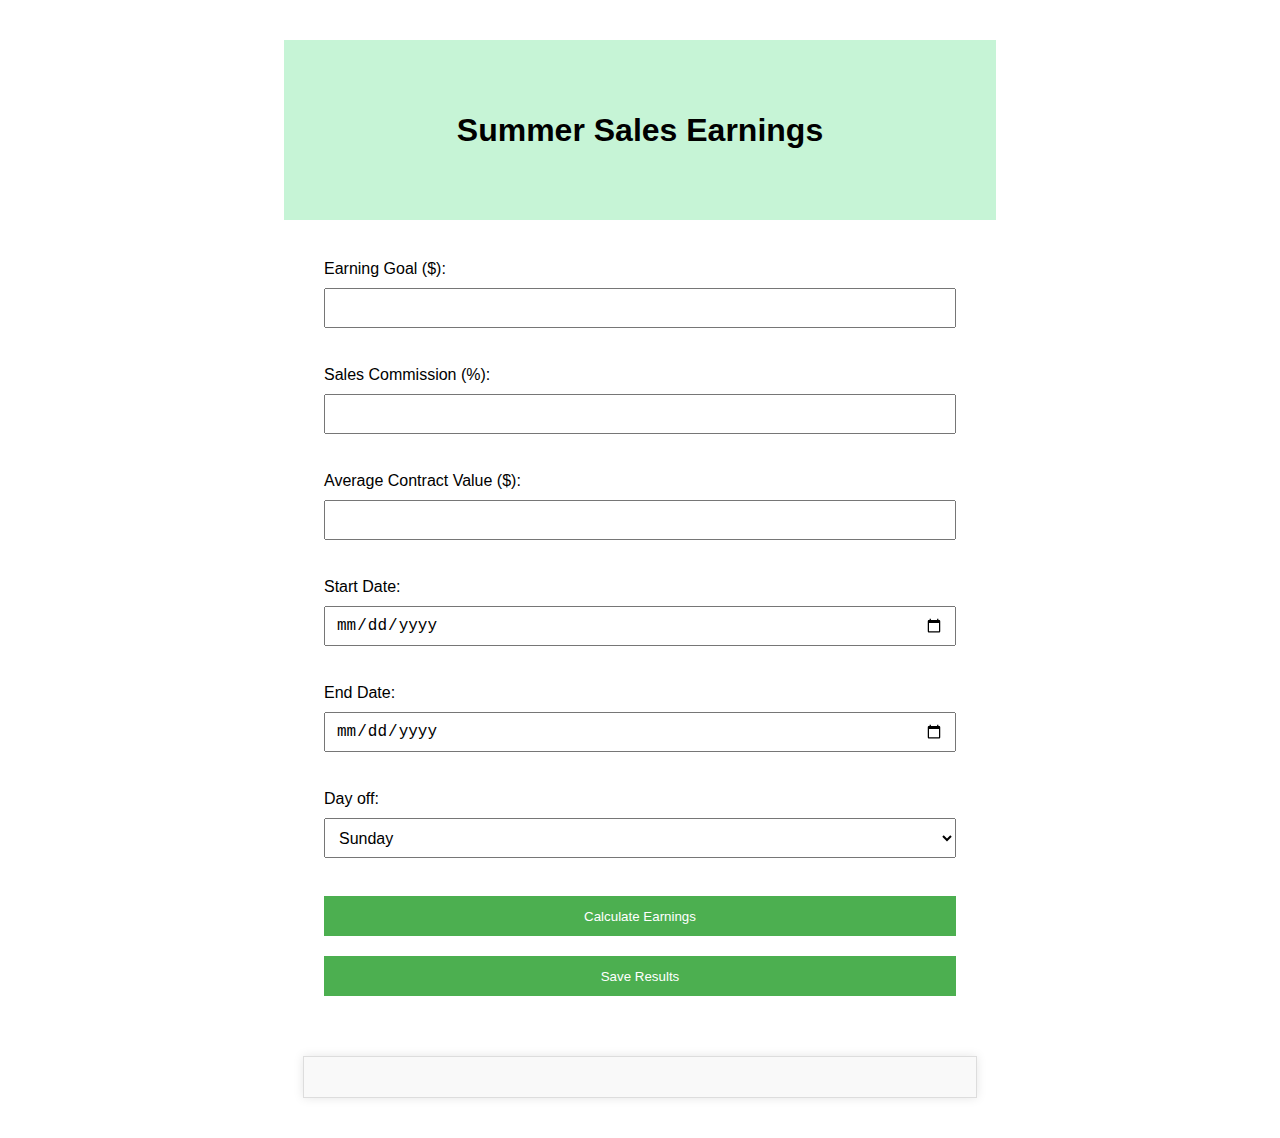
<file: SalesEarningCalculator/index.html>
<!-- index.html -->
<!DOCTYPE html>
<html lang="en">
<head>
    <meta charset="UTF-8">
    <meta name="viewport" content="width=device-width, initial-scale=1.0">
    <title>Summer Sales Earnings</title>
    <link rel="stylesheet" href="style.css">
</head>
<body>
    <div class="title-container">
        <h1>Summer Sales Earnings</h1>
    </div>
    <form>
        <label for="earning-goal">Earning Goal ($):</label>
        <input type="number" id="earning-goal" required><br><br>
        <label for="sales-commission">Sales Commission (%):</label>
        <input type="number" id="sales-commission" required><br><br>
        <label for="average-contract-value">Average Contract Value ($):</label>
        <input type="number" id="average-contract-value" required><br><br>
        <label for="start-date">Start Date:</label>
        <input type="date" id="start-date" required><br><br>
        <label for="end-date">End Date:</label>
        <input type="date" id="end-date" required><br><br>
        <label for="day-off">Day off:</label>
        <select id="day-off">
            <option value="0">Sunday</option>
            <option value="1">Monday</option>
            <option value="2">Tuesday</option>
            <option value="3">Wednesday</option>
            <option value="4">Thursday</option>
            <option value="5">Friday</option>
            <option value="6">Saturday</option>
        </select><br><br>
        <button type="button" onclick="calculateEarnings()">Calculate Earnings</button>
        <button type="button" onclick="saveResults()">Save Results</button>
    </form>
    <div id="result"></div>

    <script src="script.js"></script>
</body>
</html>
</file>
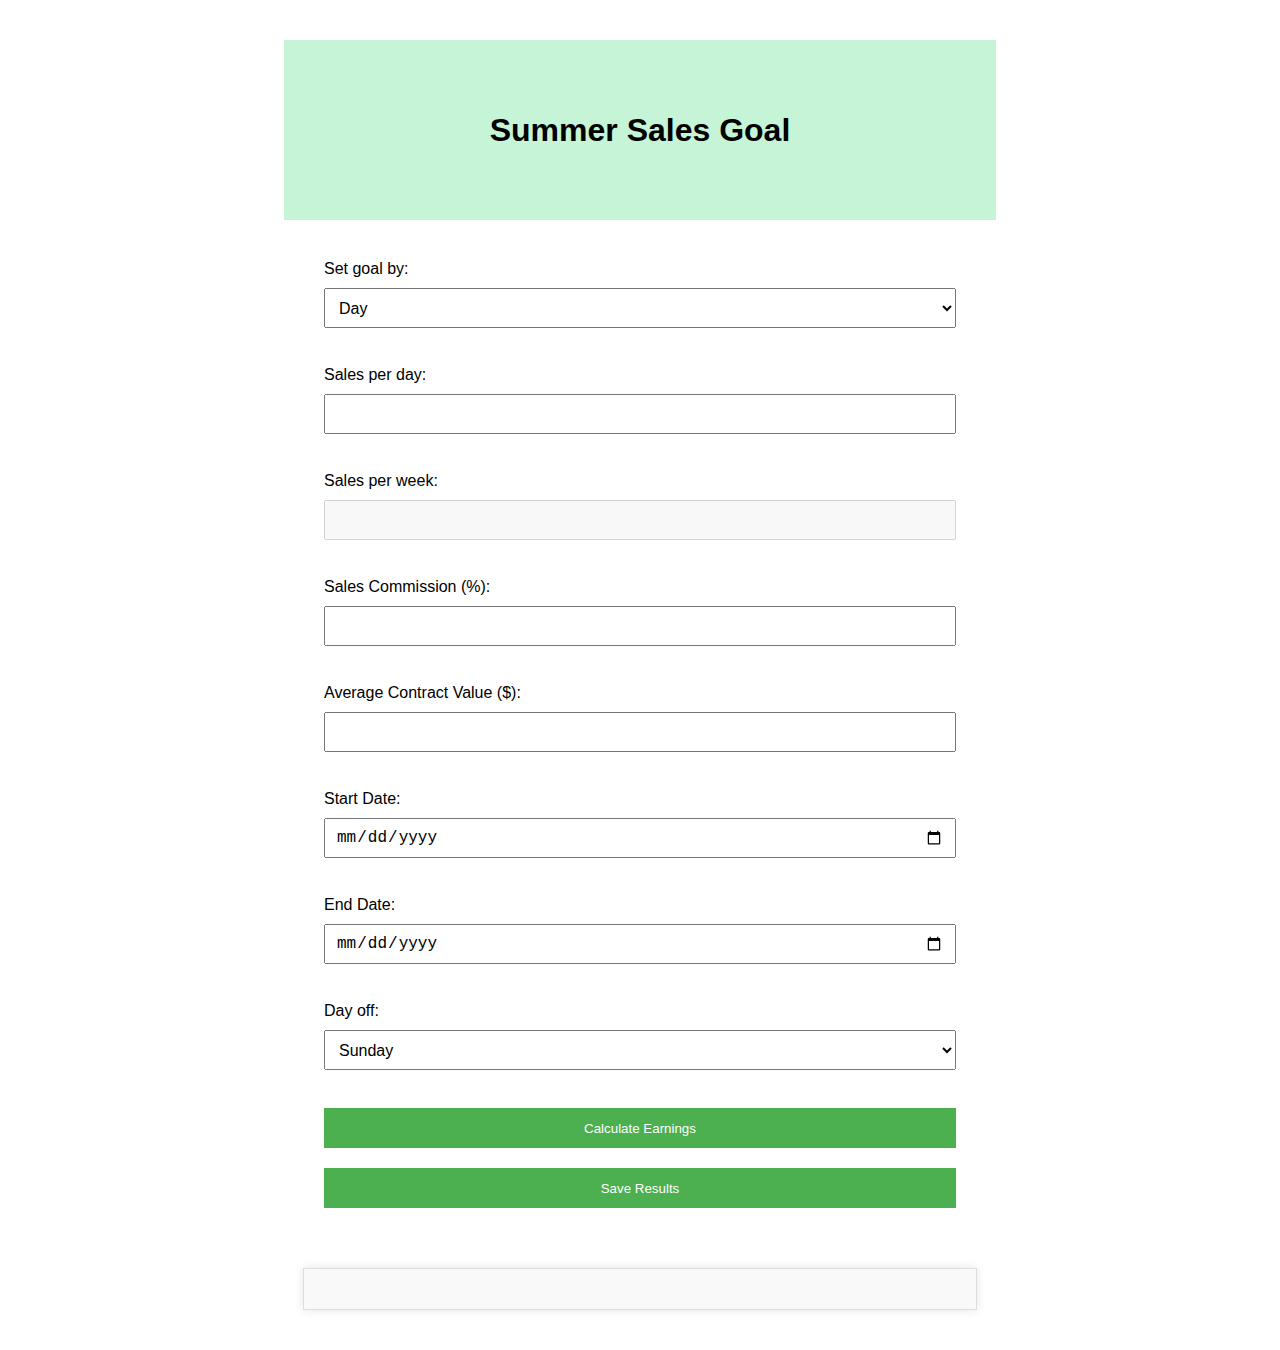
<file: SalesGoalCalculator/index.html>
<!-- index.html -->
<!DOCTYPE html>
<html lang="en">
<head>
    <meta charset="UTF-8">
    <meta name="viewport" content="width=device-width, initial-scale=1.0">
    <title>Summer Sales Earnings</title>
    <link rel="stylesheet" href="style.css">
</head>
<body>
    <div class="title-container">
        <h1>Summer Sales Goal</h1>
    </div>
    <form>
        <label for="goal-type">Set goal by:</label>
        <select id="goal-type" onchange="toggleGoalInput()">
            <option value="day">Day</option>
            <option value="week">Week</option>
        </select><br><br>
        <label for="sales-per-day">Sales per day:</label>
        <input type="number" id="sales-per-day" required><br><br>
        <label for="sales-per-week">Sales per week:</label>
        <input type="number" id="sales-per-week" required disabled><br><br>
        <label for="sales-commission">Sales Commission (%):</label>
        <input type="number" id="sales-commission" required><br><br>
        <label for="average-contract-value">Average Contract Value ($):</label>
        <input type="number" id="average-contract-value" required><br><br>
        <label for="start-date">Start Date:</label>
        <input type="date" id="start-date" required><br><br>
        <label for="end-date">End Date:</label>
        <input type="date" id="end-date" required><br><br>
        <label for="day-off">Day off:</label>
        <select id="day-off">
            <option value="0">Sunday</option>
            <option value="1">Monday</option>
            <option value="2">Tuesday</option>
            <option value="3">Wednesday</option>
            <option value="4">Thursday</option>
            <option value="5">Friday</option>
            <option value="6">Saturday</option>
        </select><br><br>
        <button type="button" onclick="calculateEarnings()">Calculate Earnings</button>
        <button type="button" onclick="saveResults()">Save Results</button>
    </form>
    <div id="result"></div>

    <script src="script.js"></script>
</body>
</html>
</file>
<file: SalesEarningCalculator/style.css>
/* style.css */
body {
    font-family: Arial, sans-serif;
}

.title-container {
    width: 50%;
    margin: 40px auto 40px;
    background-color: #C6F4D6;
    padding: 40px;
    text-align: center;
    height: 100px;
    display: flex;
    justify-content: center;
    align-items: center;
}

form {
    width: 50%;
    margin: 40px auto;
}

label {
    display: block;
    margin-bottom: 10px;
}

input, select {
    width: 100%;
    height: 40px;
    margin-bottom: 20px;
    padding: 10px;
    box-sizing: border-box;
    font-size: 16px;
}

button {
    width: 100%;
    height: 40px;
    background-color: #4CAF50;
    color: #fff;
    border: none;
    cursor: pointer;
    margin-bottom: 20px;
}


button:hover {
    background-color: #3e8e41;
}

#result {
    width: 50%;
    margin: 40px auto;
    padding: 20px;
    background-color: #f9f9f9;
    border: 1px solid #ddd;
    box-shadow: 0 0 10px rgba(0, 0, 0, 0.1);
}
</file>
<file: SalesGoalCalculator/style.css>
/* style.css */
body {
    font-family: Arial, sans-serif;
}

.title-container {
    width: 50%;
    margin: 40px auto 40px;
    background-color: #C6F4D6;
    padding: 40px;
    text-align: center;
    height: 100px;
    display: flex;
    justify-content: center;
    align-items: center;
}

form {
    width: 50%;
    margin: 40px auto;
}

label {
    display: block;
    margin-bottom: 10px;
}

input, select {
    width: 100%;
    height: 40px;
    margin-bottom: 20px;
    padding: 10px;
    box-sizing: border-box;
    font-size: 16px;
}

button {
    width: 100%;
    height: 40px;
    background-color: #4CAF50;
    color: #fff;
    border: none;
    cursor: pointer;
    margin-bottom: 20px;
}


button:hover {
    background-color: #3e8e41;
}

#result {
    width: 50%;
    margin: 40px auto;
    padding: 20px;
    background-color: #f9f9f9;
    border: 1px solid #ddd;
    box-shadow: 0 0 10px rgba(0, 0, 0, 0.1);
}
</file>
